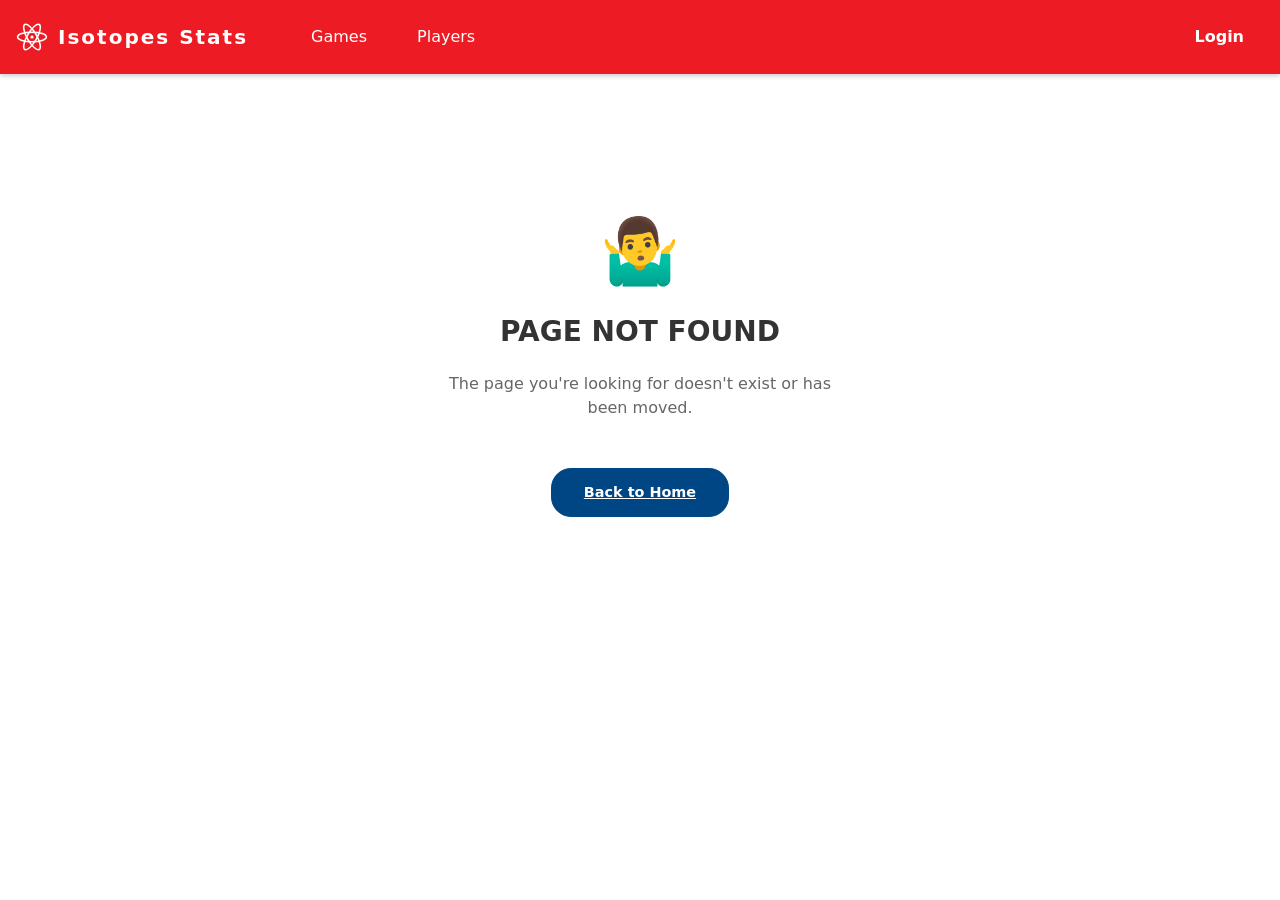
<file: index.html>
<!DOCTYPE html>
<html lang="en">
<head>
    <meta charset="utf-8" />
    <meta name="viewport" content="width=device-width, initial-scale=1.0, maximum-scale=1.0, user-scalable=no" />
    <meta name="app-version" content="2026.09.21.1" />
    <meta name="color-scheme" content="light only" />
    <meta name="mobile-web-app-capable" content="yes" />
    <meta name="apple-mobile-web-app-capable" content="yes" />
    <title>Isotopes Stats</title>
    <base href="/" />
    <link href="manifest.json" rel="manifest" />
    <link rel="apple-touch-icon" href="logo.svg" />
    
    <!-- Start Single Page Apps for GitHub Pages -->
    <script type="text/javascript">
        // Single Page Apps for GitHub Pages
        // https://github.com/rafrex/spa-github-pages
        (function (l) {
            if (l.search && l.search[1] === '/') {
                const decoded = l.search.slice(1).split('&').map(function (s) {
                    return s.replace(/~and~/g, '&')
                }).join('?');
                window.history.replaceState(null, null,
                    l.pathname.slice(0, -1) + decoded + l.hash
                );
            }
        }(window.location))
    </script>
    <!-- End Single Page Apps for GitHub Pages -->

    <link rel="stylesheet" href="css/bootstrap/bootstrap.min.css" />
    <link href="css/site.css?v=5" rel="stylesheet" />
    <link href="Website.styles.css" rel="stylesheet" />
    <link rel="icon" type="image/svg+xml" href="[data-uri]" />
</head>
<body>
    <div id="app">
        <div style="display: flex; justify-content: center; align-items: center; height: 100vh; flex-direction: column;">
            <div class="spinner-border text-danger" role="status">
            </div>
        </div>
    </div>

    <div id="blazor-error-ui">
        <div style="background: white; padding: 20px; border-radius: 8px; text-align: center; max-width: 400px; border: 1px solid #dc3545; box-shadow: 0 4px 12px rgba(0,0,0,0.15);">
            <h4 style="color: #dc3545; margin-top: 0; font-family: sans-serif;">Oops! Something went wrong.</h4>
            <p style="color: #333; font-family: sans-serif; font-size: 14px;">We've encountered an unexpected issue. The error has been automatically logged for our team to review.</p>
            <button onclick="window.location.reload(true)" style="background: #dc3545; color: white; border: none; padding: 10px 20px; border-radius: 4px; font-weight: bold; cursor: pointer; margin-top: 10px;">Reload Page</button>
        </div>
    </div>

    <style>
        #blazor-error-ui {
            display: none;
            position: fixed;
            top: 0; left: 0; right: 0; bottom: 0;
            background: rgba(0,0,0,0.5);
            z-index: 1050;
            justify-content: center;
            align-items: center;
        }
    </style>

    <script type="text/javascript">
        async function getSupabaseConfig() {
            if (window.supabaseConfig) return window.supabaseConfig;
            try {
                const response = await fetch('appsettings.json');
                const data = await response.json();
                window.supabaseConfig = data.Supabase;
                return window.supabaseConfig;
            } catch (err) {
                console.error("Could not load appsettings", err);
                return null;
            }
        }

        async function logErrorToSupabase(message, stack_trace) {
            const config = await getSupabaseConfig();
            if (!config) return;
            
            let token = config.Key;
            try {
                const sessionStr = localStorage.getItem('supabase_session');
                if (sessionStr) {
                    const session = JSON.parse(sessionStr);
                    const parsedToken = session.access_token || session.AccessToken;
                    if (parsedToken) {
                        token = parsedToken;
                    }
                }
            } catch (e) {
                console.warn("Could not read auth token");
            }

            let appVersion = "unknown";
            try {
                appVersion = document.querySelector('meta[name="app-version"]')?.content || "unknown";
            } catch(e) {}

            try {
                await fetch(`${config.Url}/rest/v1/error_logs`, {
                    method: 'POST',
                    headers: {
                        'Content-Type': 'application/json',
                        'apikey': config.Key,
                        'Authorization': `Bearer ${token}`,
                        'Prefer': 'return=minimal'
                    },
                    body: JSON.stringify({
                        message: `[v${appVersion}] ` + (message || "Unknown error"),
                        stack_trace: stack_trace || "No stack trace available",
                        user_agent: navigator.userAgent
                    })
                });
            } catch(e) {
                console.error("Failed to log error to Supabase", e);
            }
        }

        function displayGlobalError(prefix, content) {
            // Avoid duplicates
            if (window.hasDisplayedError) return;
            window.hasDisplayedError = true;

            const now = Date.now();
            const lastErrorTime = parseInt(sessionStorage.getItem('last_error_time') || '0', 10);

            // If the last error that caused a reload happened less than 15 seconds ago,
            // we are likely in a startup crash loop. Don't auto-reload again.
            if (now - lastErrorTime > 15000) {
                console.warn("Attempting automatic reload to recover from error: ", prefix);
                sessionStorage.setItem('last_error_time', now.toString());
                window.location.reload(true);
                return;
            }

            // Show friendly UI
            document.getElementById('blazor-error-ui').style.display = 'flex';
            
            // Hide the Blazor loading spinner if it's there
            const appDiv = document.getElementById('app');
            if (appDiv) appDiv.style.display = 'none';

            // Send to Supabase
            logErrorToSupabase(prefix, content);
        }

        function displayBrowserTooOldError() {
            if (window.hasDisplayedError) return;
            window.hasDisplayedError = true;

            const errorUi = document.getElementById('blazor-error-ui');
            errorUi.style.display = 'flex';
            
            errorUi.innerHTML = `
                <div style="background: white; padding: 20px; border-radius: 8px; text-align: center; max-width: 400px; border: 1px solid #ff9800; box-shadow: 0 4px 12px rgba(0,0,0,0.15);">
                    <h4 style="color: #ff9800; margin-top: 0; font-family: sans-serif;">Browser Too Old</h4>
                    <p style="color: #333; font-family: sans-serif; font-size: 14px;">Your browser does not support modern WebAssembly features required by this application. Please update your browser to the latest version.</p>
                </div>
            `;

            const appDiv = document.getElementById('app');
            if (appDiv) appDiv.style.display = 'none';
        }

        // Intercept console.error to catch Blazor Critical errors that don't bubble to window.onerror
        (function() {
            const originalError = console.error;
            console.error = function() {
                const args = Array.from(arguments);
                const message = args.join(' ');
                
                const lowerMsg = message.toLowerCase();
                if (lowerMsg.includes('crit:') || lowerMsg.includes('unhandled exception') || lowerMsg.includes('invalidcharactererror')) {
                    displayGlobalError('BLAZOR CRITICAL', message);
                }
                
                originalError.apply(console, arguments);
            };
        })();

        window.onerror = function (message, source, lineno, colno, error) {
            // Ignore generic cross-origin script errors which are usually from extensions or trackers
            if (message === 'Script error.' && (!source || source === ':0:0')) {
                console.warn('Ignored cross-origin script error.');
                return;
            }
            
            // Ignore harmless ResizeObserver errors
            if (message.includes('ResizeObserver loop')) {
                return;
            }
            
            // Ignore errors originating from browser extensions
            if (source && (source.includes('chrome-extension://') || source.includes('moz-extension://'))) {
                return;
            }

            if (message && message.includes("doesn't support WASM exception handling")) {
                displayBrowserTooOldError();
                return;
            }

            displayGlobalError('JS ERROR', message + '\nAt: ' + source + ':' + lineno + ':' + colno + '\nStack: ' + (error ? error.stack : 'N/A'));
        };

        window.addEventListener('unhandledrejection', function (event) {
            const reasonStr = (event.reason || '').toString();
            // Ignore generic network failures often caused by crawlers, ad-blockers, or temporary offline states
            if (reasonStr.includes('Failed to fetch') || 
                reasonStr.includes('Load failed') || 
                reasonStr.includes('NetworkError') ||
                reasonStr.includes('The user aborted a request')) {
                console.warn('Ignored expected network promise rejection:', event.reason);
                return;
            }

            if (reasonStr.includes("doesn't support WASM exception handling")) {
                displayBrowserTooOldError();
                return;
            }

            displayGlobalError('PROMISE REJECTION', event.reason + '\nStack: ' + (event.reason ? event.reason.stack : 'N/A'));
        });
    </script>

    <script src="_framework/blazor.webassembly.js"></script>
    <script>
        if ('serviceWorker' in navigator) {
            navigator.serviceWorker.register('service-worker.js').catch(function(err) {
                console.warn('Service worker registration failed or was blocked by the browser.');
            });
        }
    </script>
    <script src="js/Sortable.min.js"></script>
    <script src="js/panzoom.min.js"></script>
    <script src="js/site.js?v=22"></script>
    <script>
        // Scorecard zoom logic moved to scorecard-zoom.js
        
        window.lastMouseEnterType = 'none';
        
        // Comprehensive global event management to avoid needing attributes in Razor files
        const dragTargets = '.reorderable-row, .defense-container, .player-overlay, .bench-container, .bench-player-name, .pos-abbr, .pos-num, .player-select-cell';
        
        document.addEventListener('dragover', function (e) {
            if (e.target.closest(dragTargets)) {
                e.preventDefault();
                if (e.dataTransfer) {
                    e.dataTransfer.dropEffect = 'move';
                }
            }
        }, true);

        document.addEventListener('dragenter', function (e) {
            if (e.target.closest(dragTargets)) {
                e.preventDefault();
            }
        }, true);

        document.addEventListener('drop', function (e) {
            if (e.target.closest(dragTargets)) {
                e.preventDefault();
            }
        }, true);

        window.getLastMouseEnterType = function() {
            return window.lastMouseEnterType;
        };

        window.getAppVersion = function() {
            return document.querySelector('meta[name="app-version"]')?.content || "unknown";
        };
    </script>
</body>
</html>
</file>
<file: css/site.css>
:root {
    --isotopes-red: #ED1C24;
    --isotopes-white: #FFFFFF;
    --isotopes-dark: #333333;
    --isotopes-accent: #004684;
    color-scheme: light only;
    forced-color-adjust: none;
}

* {
    box-sizing: border-box;
}

html {
    height: 100%;
    color-scheme: light only;
    forced-color-adjust: none;
    overflow-y: scroll;
}

body {
    height: 100%;
    color-scheme: light only;
    forced-color-adjust: none;
}
    font-family: 'Segoe UI', Tahoma, Geneva, Verdana, sans-serif;
    background-color: #f8f9fa;
    margin: 0;
    padding: 0;
}

.page {
    display: flex;
    flex-direction: column;
    min-height: 100vh;
    box-sizing: border-box;
}

.isotopes-header {
    background-color: var(--isotopes-red);
    color: var(--isotopes-white);
    padding: 1rem 0;
    text-align: center;
    box-shadow: 0 2px 5px rgba(0,0,0,0.2);
    z-index: 1000;
}

.header-content {
    display: flex;
    align-items: center;
    justify-content: space-between;
    gap: 10px;
    width: 100%;
    padding: 0 1rem;
    box-sizing: border-box;
}

.logo-atom {
    animation: spin 5s linear infinite;
    transform-origin: center;
}

@keyframes spin {
    from { transform: rotate(0deg); }
    to { transform: rotate(360deg); }
}

.isotopes-header h1, .drawer-header h1 {
    margin: 0;
    font-weight: 800;
    letter-spacing: 2px;
    font-size: 1.25rem !important;
    outline: none;
}

/* Desktop Top Nav */
.desktop-nav {
    display: none;
    margin-left: 2rem;
    gap: 0.5rem;
}

.desktop-nav .view-btn,
.header-auth .view-btn {
    background: var(--isotopes-red);
    color: white;
    border: 1px solid transparent;
    font-weight: 500;
    text-decoration: none;
    display: flex;
    align-items: center;
    justify-content: center;
    padding: 0.5rem 1.25rem;
    border-radius: 20px;
    font-size: 1rem;
    transition: all 0.2s cubic-bezier(0.4, 0, 0.2, 1);
}

@media (hover: hover) {
    .desktop-nav .view-btn:hover,
    .header-auth .view-btn:hover {
        transform: translateY(-2px);
        filter: brightness(1.1);
        box-shadow: 0 4px 12px rgba(0,0,0,0.15);
        background: var(--isotopes-red);
        color: white;
    }
}

.desktop-nav .view-btn:active,
.header-auth .view-btn:active {
    transform: translateY(0);
}

.desktop-nav .view-btn.active {
    font-weight: 500;
    background-color: var(--isotopes-red);
    border-color: rgba(255, 255, 255, 0.8);
}

/* Mobile Quick Nav */
.mobile-quick-nav {
    display: flex;
    background: white;
    border-bottom: 1px solid #eee;
    padding: 0;
    justify-content: center;
}

.mobile-quick-nav a {
    flex: 1;
    text-align: center;
    padding: 0.85rem 1rem;
    text-decoration: none;
    color: #666;
    font-weight: 600;
    font-size: 0.95rem;
    transition: all 0.2s ease;
    border-bottom: 3px solid transparent;
    display: flex;
    align-items: center;
    justify-content: center;
    gap: 8px;
}

.mobile-quick-nav a.active {
    color: var(--isotopes-red);
    border-bottom-color: var(--isotopes-red);
    background-color: rgba(237, 28, 36, 0.03);
}

@media (min-width: 769px) {
    .header-content {
        justify-content: space-between;
        max-width: 1400px;
        margin: 0 auto;
        width: 100%;
    }
    .desktop-nav {
        display: flex;
    }
}

.content {
    padding: 1rem;
    max-width: 1400px;
    margin: 0 auto;
    flex: 1;
}

/* Cards */
.stat-card {
    background: var(--isotopes-white);
    border-radius: 12px;
    padding: 1.5rem;
    margin-bottom: 1rem;
    box-shadow: 0 4px 6px rgba(0,0,0,0.05);
    border: 1px solid #eee;
    animation: fadeIn 0.5s ease-out both;
}

.stat-grid {
    display: grid;
    grid-template-columns: repeat(auto-fit, minmax(140px, 1fr));
    gap: 1rem;
}

.stat-item {
    text-align: center;
}

.stat-value {
    display: block;
    font-size: 1.5rem;
    font-weight: bold;
    color: var(--isotopes-red);
}

.stat-label {
    font-size: 0.8rem;
    color: #666;
    text-transform: uppercase;
}

/* Tables */
.table-container {
    overflow-x: auto;
    background: white;
    border-radius: 12px;
    box-shadow: 0 4px 6px rgba(0,0,0,0.05);
}

.narrow-col {
    min-width: 34px !important;
}

.table-sm th, .table-sm td {
    padding: 8px 1px;
    font-size: 0.65rem;
    white-space: nowrap;
}

@media (min-width: 992px) {
    .table-sm th, .table-sm td {
        padding: 8px 2px;
        font-size: 0.7rem;
    }
}

@media (min-width: 1200px) {
    .table-sm th, .table-sm td {
        padding: 10px 3px;
        font-size: 0.75rem;
    }
}

table {
    width: 100%;
    border-collapse: collapse;
}

th {
    background-color: var(--isotopes-accent) !important;
    color: white !important;
    padding: 12px;
    text-align: center;
    font-size: 0.9rem;
    border-bottom: 2px solid rgba(0,0,0,0.1);
}

td {
    padding: 12px;
    border-bottom: 1px solid #eee;
    text-align: center;
    background-color: white;
}

tbody tr:nth-child(even) td {
    background-color: #f8f9fb;
}

tbody tr:hover td {
    background-color: #f1f6fa !important;
}

tr:last-child td {
    border-bottom: none;
}

.player-name, .sticky-col {
    text-align: left !important;
    font-weight: bold;
}

.game-header-row {
    background-color: var(--isotopes-accent) !important;
    color: white;
    cursor: pointer;
    user-select: none;
}

.game-header-row th {
    background-color: transparent !important;
    color: white !important;
    font-weight: bold;
    border-bottom: none;
}

.game-summary-row {
    background-color: #e9ecef !important;
    font-weight: 800;
    border-top: 2px solid #ccc;
    color: #212529;
}

.game-summary-row td {
    font-weight: 800 !important;
    border-top: 2px solid #ccc !important;
}

.game-summary-row td.sticky-col {
    background-color: #e9ecef !important;
}

/* Box Score Cards */
.game-card {
    background: white;
    border-radius: 16px;
    margin-bottom: 1.5rem;
    box-shadow: 0 4px 15px rgba(0,0,0,0.08);
    border: 1px solid #e0e0e0;
    overflow: hidden;
    animation: fadeIn 0.5s ease-out both;
    transition: box-shadow 0.3s ease;
}

.game-card:hover {
    box-shadow: 0 12px 30px rgba(0,0,0,0.12);
}

.game-card-header {
    padding: 0.75rem 1rem !important;
    cursor: pointer;
    background: #fff;
    display: block;
    transition: background 0.2s;
}

.game-card-header:hover {
    background: #f8f9fa;
}

.game-info-left {
    display: flex;
    flex-direction: column;
}

.game-number-badge {
    background: var(--isotopes-accent);
    color: white;
    padding: 2px 8px;
    border-radius: 4px;
    font-size: 0.75rem;
    font-weight: bold;
    width: fit-content;
    margin-bottom: 4px;
}

.game-result-badge {
    padding: 2px 8px;
    border-radius: 4px;
    font-size: 0.75rem;
    font-weight: bold;
    text-transform: uppercase;
    width: fit-content;
    margin-bottom: 4px;
}

.game-result-badge.win {
    background: #28a745;
    color: white;
}

.game-result-badge.loss {
    background: #dc3545;
    color: white;
}

.game-result-badge.tie {
    background: #6c757d;
    color: white;
}

.game-date {
    font-size: 0.85rem;
    color: #666;
}

.game-matchup {
    display: flex;
    flex-direction: column;
}

.opponent-name {
    font-size: 1.25rem;
    font-weight: 800;
    color: var(--isotopes-dark);
}

.diamond-name {
    font-size: 0.85rem;
    color: #888;
}

.game-score-summary {
    display: flex;
    gap: 1.5rem;
    align-items: center;
}

.score-item {
    display: flex;
    flex-direction: column;
    align-items: center;
}

.score-value {
    font-size: 1.5rem;
    font-weight: 900;
}

.score-label {
    font-size: 0.7rem;
    color: #999;
    text-transform: uppercase;
}

.game-card-footer {
    background: #fcfcfc;
    padding: 0.75rem 1.25rem;
    border-top: 1px solid #f0f0f0;
    display: flex;
    gap: 2rem;
    font-size: 0.85rem;
}

.footer-stat {
    display: flex;
    gap: 6px;
    color: #555;
}

.footer-stat-label {
    font-weight: bold;
    color: #888;
}

.game-card-detail {
    max-height: 0;
    overflow: hidden;
    transition: max-height 0.5s cubic-bezier(0.4, 0, 0.2, 1), opacity 0.4s ease;
    opacity: 0;
    background: #fcfcfc;
}

.game-card-detail.expanded {
    max-height: 8000px;
    opacity: 1;
    border-top: 1px solid #eee;
}

.box-score-table-wrapper {
    overflow-x: auto;
    padding: 0;
    width: 100%;
}

.box-score-table {
    width: 100%;
    border-collapse: separate;
    border-spacing: 0;
    background: white;
    border: none;
    table-layout: auto;
}

.box-score-table th, .box-score-table td {
    border-bottom: 1px solid #f0f0f0;
}

.box-score-table th {
    background-color: #004684 !important;
    color: #ffffff !important;
    position: sticky;
    top: 0;
    z-index: 10;
    border-bottom: 2px solid rgba(0,0,0,0.2);
}

.box-score-table .sticky-col {
    position: sticky;
    left: 0;
    z-index: 20;
    box-shadow: 2px 0 5px rgba(0,0,0,0.1);
    text-align: left !important;
}

.box-score-table th.sticky-col {
    background-color: #004684 !important;
    color: #ffffff !important;
    z-index: 30;
}

.box-score-table td.sticky-col {
    background-color: white !important;
    color: #333 !important;
}

.box-score-table tr:nth-child(even) td.sticky-col {
    background-color: #f8f9fb !important;
}

.box-score-table tr:hover td {
    background-color: #f1f6fa !important;
}

.box-score-table tr:hover td.sticky-col {
    background-color: #f1f6fa !important;
}

/* Scoreboard Header */
.mobile-scoreboard {
    display: flex;
    flex-direction: column;
    gap: 0.75rem;
}

.scoreboard-meta {
    display: grid;
    grid-template-columns: 1fr auto 1fr;
    align-items: center;
    font-size: 0.65rem;
    text-transform: uppercase;
    letter-spacing: 1px;
    color: #999;
    font-weight: 700;
}

.scoreboard-meta > *:nth-child(1) { text-align: left; min-width: 0; }
.scoreboard-meta > *:nth-child(2) { text-align: center; }
.scoreboard-meta > *:nth-child(3) { justify-self: end; min-width: 0; }

.date-container {
    display: grid;
    grid-template-columns: 1fr auto 1fr;
    gap: 4px;
    align-items: center;
    min-width: 130px;
}

.date-container .at-sign {
    color: #ccc;
    font-weight: 400;
    padding: 0 2px;
}

.date-container .date-part { text-align: right; }
.date-container .time-part { text-align: left; }

.scoreboard-matchup {
    display: grid;
    grid-template-columns: 1fr auto 1fr;
    align-items: center;
    gap: 0.75rem;
    margin: 0.15rem 0;
}

.scoreboard-team {
    font-size: 1.2rem;
    font-weight: 800;
    color: var(--isotopes-dark);
    line-height: 1.4;
    display: flex;
    align-items: center;
    letter-spacing: -0.5px;
    min-width: 0;
}

/* Short Name Swap Logic */
.smart-name-container {
    position: relative;
    width: 100%;
}

.smart-name-container .short-name { display: none; }

.smart-name-container .full-name {
    white-space: nowrap;
    overflow: hidden;
    text-overflow: ellipsis;
}

.smart-name-container.use-short-name .full-name { 
    visibility: hidden; 
    position: absolute;
    pointer-events: none;
}

.smart-name-container.use-short-name .short-name { display: inline; }

.scoreboard-team.visitor { justify-content: flex-end; text-align: right; }
.scoreboard-team.home { justify-content: flex-start; text-align: left; }

.scoreboard-scores {
    display: flex;
    align-items: center;
    justify-content: center;
    gap: 0.4rem;
    background: #f1f3f5;
    padding: 2px 12px;
    border-radius: 12px;
    min-width: 70px;
}

.scoreboard-score {
    font-size: 1.4rem;
    font-weight: 900;
    color: #333;
    width: 1.5rem;
    text-align: center;
    line-height: 1.4;
}

.scoreboard-divider {
    color: #adb5bd;
    font-weight: 700;
    line-height: 1.4;
}

.scoreboard-location {
    font-size: 0.75rem;
    color: #888;
    display: flex;
    align-items: center;
    gap: 4px;
    line-height: 1.2;
}

/* Desktop Overrides for Scoreboard */
@media (min-width: 769px) {
    .mobile-scoreboard { gap: 0.5rem; }
    .scoreboard-meta { font-size: 1rem; }
    .scoreboard-matchup { gap: 1.5rem; }
    .scoreboard-team { font-size: 1.35rem; }
    .scoreboard-scores { padding: 4px 18px; gap: 0.75rem; min-width: 110px; }
    .scoreboard-score { font-size: 1.7rem; width: 1.8rem; }
    .scoreboard-divider { font-size: 1.2rem; }
    .scoreboard-location { font-size: 1.1rem; }
    .date-container { min-width: 250px; }
}

/* Player Activity Feed */
.mobile-player-row {
    padding: 1.5rem 1rem;
    border-bottom: 1px solid #f0f0f0;
}

.mobile-player-row:nth-child(even) { background-color: #fafafa; }

.player-row-header {
    display: flex;
    justify-content: space-between;
    align-items: baseline;
    margin-bottom: 0.35rem;
}

.player-row-name {
    font-weight: 800;
    color: var(--isotopes-accent);
    font-size: 1rem;
}

.player-row-avg {
    font-size: 0.775rem;
    color: #888;
    font-weight: 700;
}

.stat-badge-list {
    display: flex;
    flex-wrap: wrap;
    gap: 4px;
}

.stat-badge {
    background: white;
    border: 1px solid #e0e0e0;
    padding: 2px 8px;
    border-radius: 6px;
    font-size: 0.7rem;
    font-weight: 700;
    color: #666;
    display: flex;
    gap: 3px;
}

.stat-badge-val { color: #333; }
.stat-badge-lbl { color: #999; font-weight: 400; font-size: 0.6rem; text-transform: uppercase; }
.stat-badge.active { border-color: var(--isotopes-red); background: #fff5f5; }
.stat-badge.active .stat-badge-val { color: var(--isotopes-red); }
.stat-badge.primary-stat { background: #f8f9fa; border-color: #ddd; }

/* Mobile Card Layout (Management Pages) */
.mobile-player-grid {
    display: grid;
    gap: 1rem;
    grid-template-columns: 1fr;
}

.mobile-player-card {
    background: white;
    border-radius: 12px;
    padding: 1rem;
    box-shadow: 0 2px 8px rgba(0,0,0,0.05);
    border: 1px solid #eee;
    display: flex;
    flex-direction: column;
}

.mobile-card-header {
    display: flex;
    justify-content: space-between;
    align-items: center;
    border-bottom: 1px solid #f0f0f0;
    padding-bottom: 0.5rem;
    margin-bottom: 0.75rem;
}

.mobile-card-name {
    font-weight: 800;
    color: var(--isotopes-accent);
    font-size: 1.1rem;
}

.mobile-card-stats {
    display: grid;
    gap: 0.5rem;
}

.m-stat {
    display: flex;
    flex-direction: column;
}

.m-stat-label {
    font-size: 0.65rem;
    text-transform: uppercase;
    color: #999;
    font-weight: bold;
}

.m-stat-val {
    font-weight: 700;
    color: #333;
}

.rank-badge {
    background: var(--isotopes-accent);
    color: white;
    padding: 2px 8px;
    border-radius: 10px;
    font-size: 0.75rem;
    font-weight: bold;
}

/* Mobile-Specific (max-width: 768px) */
@media (max-width: 768px) {
    .page { padding-bottom: 0; }

    .box-score-table-wrapper { display: none; }
    
    .mobile-list-container {
        background: white;
        border-radius: 12px;
        box-shadow: 0 2px 8px rgba(0,0,0,0.03);
        overflow: hidden;
        margin-bottom: 110px;
        border: 1px solid #eee;
    }

    .mobile-list-header {
        display: flex;
        align-items: center;
        padding: 12px 16px;
        border-bottom: 2px solid rgba(0,0,0,0.1);
        background: var(--isotopes-accent);
        font-size: 0.85rem;
        font-weight: 700;
        color: white !important;
        letter-spacing: 0.5px;
    }

    .mobile-list-header div {
        color: white !important;
    }

    .mobile-list-item {
        display: flex;
        align-items: stretch;
        padding: 18px 16px;
        border-bottom: 1px solid #f0f0f0;
        cursor: pointer;
        background-color: white;
    }

    .mobile-list-item:nth-child(even) {
        background-color: #f8f9fb;
    }

    .mobile-list-rank {
        width: 45px;
        color: #999;
        font-weight: 600;
        font-size: 1.05rem;
        display: flex;
        align-items: center;
        line-height: 1.2;
    }

    .mobile-list-name {
        flex: 1;
        font-weight: 700;
        font-size: 1.15rem;
        color: #333;
        display: flex;
        align-items: center;
        line-height: 1.2;
    }

    .mobile-list-value {
        font-weight: 800;
        font-size: 1.25rem;
        color: var(--isotopes-accent);
        min-width: 100px;
        text-align: center;
        display: flex;
        align-items: center;
        justify-content: center;
        line-height: 1.2;
        position: relative;
    }
    .team-totals-item {
        background-color: #f0f7ff !important;
        color: var(--isotopes-accent) !important;
        border-top: 2px solid var(--isotopes-accent) !important;
        border-bottom: none !important;
    }

    .team-totals-item .mobile-list-name,
    .team-totals-item .mobile-list-value {
        color: var(--isotopes-accent) !important;
        font-weight: 900;
    }

    .mobile-stat-drawer {
        position: fixed;
        bottom: 0;
        left: 0;
        right: 0;
        background: white;
        box-shadow: 0 -4px 20px rgba(0,0,0,0.15);
        border-top-left-radius: 24px;
        border-top-right-radius: 24px;
        z-index: 1500;
        display: flex;
        flex-direction: column;
        max-height: 70vh;
        transition: transform 0.4s cubic-bezier(0.16, 1, 0.3, 1);
        touch-action: pan-y; 
    }

    .mobile-stat-drawer.expanded { transform: translateY(0); }

    .stat-drawer-overlay {
        position: fixed;
        top: 0;
        left: 0;
        right: 0;
        bottom: 0;
        background: rgba(0,0,0,0.6);
        z-index: 1490;
        opacity: 0;
        visibility: hidden;
        transition: all 0.4s cubic-bezier(0.16, 1, 0.3, 1);
    }

    .stat-drawer-overlay.visible {
        opacity: 1;
        visibility: visible;
    }

    .drawer-handle-container {
        padding: 10px;
        display: flex;
        justify-content: center;
        align-items: center;
        cursor: pointer;
        touch-action: none;
    }

    .drawer-handle {
        width: 36px;
        height: 4px;
        background: #e0e0e0;
        border-radius: 2px;
    }

    .stat-carousel {
        display: flex;
        overflow-x: auto;
        padding: 8px 16px 12px;
        gap: 8px;
        scrollbar-width: none;
        min-height: 52px;
        flex-shrink: 0;
        touch-action: pan-x;
        overscroll-behavior: contain;
    }

    .mobile-stat-drawer.expanded .stat-carousel {
        opacity: 0;
        visibility: hidden;
        pointer-events: none;
        transition: opacity 0.15s ease;
    }

    .stat-carousel::-webkit-scrollbar { display: none; }

    .drawer-expanded-content {
        display: flex;
        flex-direction: column;
        flex: 1;
        overflow: hidden;
        margin-top: 0;
    }

    .mobile-stat-drawer.expanded .drawer-expanded-content {
        margin-top: -52px;
        transition: margin-top 0.3s cubic-bezier(0.16, 1, 0.3, 1);
    }

    .drawer-section-title {
        font-size: 1.1rem;
        font-weight: 800;
        color: var(--isotopes-dark);
        padding: 4px 16px 16px;
        text-align: center;
    }

    .stat-grid-full {
        display: flex;
        flex-direction: column;
        gap: 8px;
        padding: 0 16px 40px;
        overflow-y: auto;
        flex: 1;
        touch-action: pan-y;
        overscroll-behavior: contain;
        position: relative;
    }

    .stat-grid-full .stat-btn {
        padding: 12px 16px;
        text-align: left;
        font-size: 1rem;
        border-radius: 12px;
        white-space: normal;
        display: flex;
        align-items: center;
        gap: 12px;
    }

    .stat-abbr-circle {
        background: rgba(0, 0, 0, 0.05);
        color: #666;
        min-width: 44px;
        height: 28px;
        display: flex;
        align-items: center;
        justify-content: center;
        border-radius: 14px;
        font-size: 0.75rem;
        font-weight: 800;
        flex-shrink: 0;
    }

    .stat-btn.active .stat-abbr-circle {
        background: rgba(255, 255, 255, 0.2);
        color: white;
    }

    .stat-btn {
        background: white;
        border: 1px solid #ddd;
        padding: 8px 14px;
        border-radius: 18px;
        font-weight: 700;
        font-size: 0.85rem;
        color: #555;
        white-space: nowrap;
        transition: all 0.2s cubic-bezier(0.4, 0, 0.2, 1);
        box-shadow: 0 1px 3px rgba(0,0,0,0.05);
    }

    .stat-btn.active {
        background: var(--isotopes-accent);
        color: white;
        border-color: var(--isotopes-accent);
        box-shadow: 0 4px 10px rgba(0, 70, 132, 0.2);
    }
}

/* Visibility Helpers */
@media (min-width: 769px) { .mobile-only { display: none !important; } }
@media (max-width: 768px) { .desktop-only { display: none !important; } }

/* Form & UI */
.view-switcher { display: flex; flex-direction: column; gap: 0.75rem; margin-bottom: 1rem; padding: 0.75rem 0; }
.view-btn {
    background: #fff;
    border: 1px solid #ddd;
    padding: 0.5rem 1rem;
    border-radius: 20px;
    white-space: nowrap;
    cursor: pointer;
    font-size: 0.9rem;
    transition: all 0.2s cubic-bezier(0.4, 0, 0.2, 1);
}
@media (hover: hover) {
    .view-btn:hover { transform: translateY(-2px); filter: brightness(1.1); box-shadow: 0 4px 12px rgba(0,0,0,0.15); }
}
.view-btn.active { background-color: var(--isotopes-accent); color: white; border-color: var(--isotopes-accent); font-weight: bold; }

.form-group { margin-bottom: 1rem; }
.form-group label { display: block; margin-bottom: 0.3rem; font-weight: bold; color: var(--isotopes-dark); }
.form-control { width: 100%; padding: 0.8rem; border: 1px solid #ccc; border-radius: 8px; font-size: 1rem; }

.active-sort-col { font-weight: bold; }

.sortable-header {
    position: relative;
    padding: 10px 6px !important;
    cursor: pointer;
    white-space: nowrap;
    text-align: center !important;
    min-width: 32px;
}

/* Ensure stat columns (AVG, OBP, etc) have enough room for the sort icon */
.box-score-table th.sortable-header:not(.player-name):not(.narrow-col) {
    min-width: 65px;
}

.sort-icon {
    position: absolute;
    right: 0px;
    top: 50%;
    transform: translateY(-50%);
    width: 8px;
    text-align: center;
    pointer-events: none;
    font-size: 0.55rem;
    color: white !important;
    font-weight: 900;
}

.group-divider { border-left: 2px solid #ddd !important; }

/* Leaderboard */
.leader-highlights { display: grid; grid-template-columns: repeat(2, 1fr); gap: 0.5rem; margin-bottom: 1.5rem; }
.leader-card {
    background: linear-gradient(135deg, var(--isotopes-accent), #002d5a);
    color: white;
    padding: 0.75rem;
    border-radius: 12px;
    text-align: center;
    box-shadow: 0 4px 15px rgba(0,0,0,0.1);
    position: relative;
    overflow: hidden;
    transition: transform 0.3s cubic-bezier(0.34, 1.56, 0.64, 1), box-shadow 0.3s ease;
}
.leader-card:hover { transform: translateY(-4px); box-shadow: 0 8px 20px rgba(0,0,0,0.12); }
.leader-card::after { content: "🏆"; position: absolute; top: -5px; right: -5px; font-size: 2.5rem; opacity: 0.1; }
.leader-category { font-size: 0.6rem; text-transform: uppercase; letter-spacing: 1px; opacity: 0.8; }
.leader-name { font-size: 1rem; font-weight: 900; margin: 0.25rem 0; white-space: nowrap; overflow: hidden; text-overflow: ellipsis; }
.leader-value { font-size: 1.25rem; font-weight: 300; }

@media (min-width: 768px) {
    .leader-highlights { grid-template-columns: repeat(4, 1fr); gap: 1rem; }
    .leader-card { padding: 1.5rem; border-radius: 16px; }
    .leader-category { font-size: 0.8rem; }
    .leader-name { font-size: 1.5rem; }
    .leader-value { font-size: 2rem; }
}

/* Animations & Helpers */
.view-fade-in { animation: fadeIn 0.4s ease-out both; }
.subtle-fade-in { animation: subtleFadeIn 0.3s ease-out both; }

@keyframes fadeIn { from { opacity: 0; } to { opacity: 1; } }
@keyframes subtleFadeIn { 
    from { opacity: 0; } 
    to { opacity: 1; } 
}
@keyframes slideUp { from { transform: translateY(100%); } to { transform: translateY(0); } }

.sort-modal-overlay {
    position: fixed;
    top: 0; left: 0; right: 0; bottom: 0;
    background: rgba(0,0,0,0.5);
    z-index: 2000;
    display: flex;
    align-items: flex-end;
}

.sort-modal {
    background: white;
    width: 100%;
    border-radius: 24px 24px 0 0;
    padding: 1.5rem;
    max-height: 85vh;
    overflow-y: auto;
    animation: slideUp 0.4s cubic-bezier(0.16, 1, 0.3, 1) both;
}

.sort-grid { display: grid; grid-template-columns: 1fr 1fr; gap: 0.75rem; }
.sort-option { padding: 0.75rem; border: 1px solid #eee; border-radius: 12px; text-align: center; background: #f9f9f9; }
.sort-option.active { background: var(--isotopes-accent); color: white; font-weight: bold; }

/* Management Sub Nav */
.management-sub-nav { background-color: #f1f1f1; border-bottom: 1px solid #ddd; padding: 0.5rem 0; z-index: 999; overflow-x: auto; }
.sub-nav-content { max-width: 1400px; margin: 0 auto; display: flex; gap: 2rem; padding: 0 1rem; width: max-content; }
.sub-nav-content a { color: #555; text-decoration: none; font-weight: 600; font-size: 0.9rem; border-bottom: 2px solid transparent; white-space: nowrap; }
.sub-nav-content a.active { color: var(--isotopes-red); border-bottom-color: var(--isotopes-red); }

/* Numeric Input Refinements */
input[type="number"] { text-align: center !important; -moz-appearance: textfield !important; }
input[type="number"]::-webkit-outer-spin-button,
input[type="number"]::-webkit-inner-spin-button { -webkit-appearance: none !important; margin: 0 !important; }

/* Selectable Button Checkboxes */
.selectable-grid {
    display: grid !important;
    grid-template-columns: repeat(auto-fill, minmax(180px, 1fr)) !important;
    grid-auto-rows: 80px !important;
    gap: 0.75rem !important;
    width: 100% !important;
}

.selectable-item {
    position: relative !important;
    display: flex !important;
    height: 100% !important;
}

.selectable-item input[type="checkbox"] {
    position: absolute !important;
    opacity: 0 !important;
    cursor: pointer !important;
    height: 0 !important;
    width: 0 !important;
    margin: 0 !important;
}

.selectable-label {
    display: flex !important;
    align-items: center !important;
    justify-content: center !important;
    padding: 0.5rem 35px !important;
    background: #fff !important;
    border: 2px solid #eee !important;
    border-radius: 12px !important;
    cursor: pointer !important;
    font-weight: 600 !important;
    text-align: center !important;
    transition: all 0.2s !important;
    user-select: none !important;
    font-size: 0.85rem !important;
    margin: 0 !important;
    height: 100% !important;
    width: 100% !important;
    position: relative !important;
    white-space: normal !important;
    word-break: break-word !important;
    line-height: 1.2 !important;
}

.selectable-label::before {
    position: absolute !important;
    left: 8px !important;
    content: '\2610' !important;
    font-size: 1.2rem !important;
    color: #ccc !important;
    font-weight: normal !important;
    transition: all 0.2s !important;
}

.selectable-item input[type="checkbox"]:checked + .selectable-label {
    background: var(--isotopes-accent) !important;
    border-color: var(--isotopes-accent) !important;
    color: white !important;
    box-shadow: 0 4px 12px rgba(0, 70, 132, 0.3) !important;
}

.selectable-item input[type="checkbox"]:checked + .selectable-label::before {
    content: '\2611' !important;
    color: white !important;
}

.selectable-label:hover {
    border-color: var(--isotopes-accent) !important;
}

/* Hamburger Menu & Mobile Drawer */
.hamburger-btn {
    font-size: 1.5rem;
    cursor: pointer;
    background: none;
    border: none;
    color: white;
    padding: 0.5rem;
    display: flex;
    align-items: center;
    justify-content: center;
}

.mobile-drawer-overlay {
    position: fixed;
    top: 0;
    left: 0;
    right: 0;
    bottom: 0;
    background: rgba(0,0,0,0.5);
    z-index: 2000;
    animation: fadeIn 0.3s ease-out;
}

.mobile-drawer {
    position: fixed;
    top: 0;
    left: 0;
    bottom: 0;
    width: 280px;
    background: white;
    z-index: 2001;
    display: flex;
    flex-direction: column;
    box-shadow: 5px 0 15px rgba(0,0,0,0.1);
    animation: slideInLeft 0.3s ease-out;
}

@keyframes slideInLeft {
    from { transform: translateX(-100%); }
    to { transform: translateX(0); }
}

.drawer-header {
    background: var(--isotopes-red);
    color: white;
    padding: 1rem;
    display: flex;
    justify-content: space-between;
    align-items: center;
}

.drawer-content {
    flex: 1;
    overflow-y: auto;
    padding: 1rem 0;
}

.drawer-item {
    display: flex;
    align-items: center;
    gap: 1rem;
    padding: 1rem 1.5rem;
    text-decoration: none;
    color: var(--isotopes-dark);
    font-weight: 600;
    border-bottom: 1px solid #eee;
    transition: background 0.2s;
}

.drawer-item:active {
    background: #f5f5f5;
}

.drawer-item.active {
    color: var(--isotopes-red);
}

.drawer-footer {
    padding: 1rem;
    border-top: 1px solid #eee;
}

/* Blazor Error UI */
#blazor-error-ui {
    background: lightyellow;
    bottom: 0;
    box-shadow: 0 -1px 2px rgba(0, 0, 0, 0.2);
    display: none;
    left: 0;
    padding: 0.6rem 1.25rem 0.7rem 1.25rem;
    position: fixed;
    width: 100%;
    z-index: 10000;
}

#blazor-error-ui .dismiss {
    cursor: pointer;
    position: absolute;
    right: 0.75rem;
    top: 0.5rem;
}

@media print {
    @page {
        size: portrait;
        margin: 0.25in;
    }

    body {
        background-color: white !important;
    }

    .no-print,
    .isotopes-header,
    .desktop-nav,
    .mobile-quick-nav,
    #blazor-error-ui,
    .page > div:not(.content) {
        display: none !important;
    }

    .scorecard-wrapper {
        margin: 0 !important;
        padding: 0 !important;
        width: 100% !important;
        zoom: 0.52; /* Scale down more aggressively to ensure 15+ batters fit vertically */
    }

    .scorecard-container {
        page-break-inside: avoid !important;
        page-break-after: avoid !important;
        page-break-before: avoid !important;
        box-shadow: none !important;
        /* Do not remove border */
    }
}
. p l a y - b t n   {   t r a n s i t i o n :   b a c k g r o u n d - c o l o r   0 . 2 s ,   c o l o r   0 . 2 s ;   }   . p l a y - b t n : h o v e r : n o t ( . a c t i v e - p l a y )   {   b a c k g r o u n d - c o l o r :   # f 0 f 0 f 0   ! i m p o r t a n t ;   } 

/* Scorecard Styles */
    .scorecard-wrapper {
        width: 100%;
        overflow-x: auto;
        padding-bottom: 2rem;
    }
    @media (min-width: 1024px) {
        .scorecard-wrapper {
            overflow-x: visible;
            width: auto;
        }
    }
    .scorecard-container {
        display: block;
        width: max-content;
        background: #fff;
        color: #000;
        border: 4px solid #000;
        margin: 0 auto;
        text-align: left;
        box-sizing: border-box;
    }

    .header-table td {
        padding: 5px 0;
        line-height: 1.2;
    }
    .scorecard-grid {
        table-layout: fixed;
        border-collapse: collapse;
        border-top: 4px solid #000;
    }
    .scorecard-grid th, .scorecard-grid td {
        border: 2px solid #000;
        background-color: transparent !important;
    }
    .scorecard-grid th {
        text-align: center;
        padding: 5px;
        font-weight: bold;
        border-bottom: 4px solid #000;
        color: #000 !important;
    }
    .pos-col { width: 40px; min-width: 40px; }
    .player-col { min-width: 250px; }
    .hr-col { width: 45px; min-width: 45px; border-right: 4px solid #000 !important; }
    .inning-col { width: 90px; min-width: 90px; }
    
    .player-num {
        text-align: center;
        font-weight: bold;
        font-size: 1.75rem;
        padding: 0;
    }
    .player-name {
        font-weight: bold;
        font-size: 1.75rem;
        text-transform: uppercase;
        padding-left: 5px;
    }
    
    .pa-cell {
        height: 90px;
        padding: 0;
        vertical-align: top;
    }
    .pa-clickable {
        cursor: pointer;
    }
    .pa-cell-content {
        position: relative;
        width: 100%;
        height: 90px;
        padding: 2px;
        overflow: visible;
    }
    
    .pa-top-labels {
        font-size: 10px;
        display: flex;
        justify-content: space-around;
        position: absolute;
        top: 2px;
        width: 100%;
        left: 0;
        font-family: monospace;
    }
    
    .pa-right-labels {
        font-size: 10px;
        position: absolute;
        right: 2px;
        top: 50%;
        transform: translateY(-50%);
        display: flex;
        flex-direction: column;
        gap: 2px;
        font-family: monospace;
    }
    
    .pa-bottom-labels {
        font-size: 10px;
        display: flex;
        justify-content: space-between;
        position: absolute;
        bottom: 2px;
        width: 100%;
        left: 0;
        padding: 0 4px;
        font-family: monospace;
        align-items: center;
    }

    .circleable {
        display: inline-flex;
        align-items: center;
        justify-content: center;
        width: 1.3rem;
        height: 1.3rem;
        border-radius: 50%;
        border: 1px solid transparent;
        font-weight: inherit;
        font-size: inherit;
    }
    
    .circleable.circled {
        border-color: #000;
    }
    
    .circleable-wide {
        display: inline-flex;
        align-items: center;
        justify-content: center;
        padding: 0 2px;
        height: 1.1rem;
        min-width: 1.5rem;
        border-radius: 40%;
        border: 1px solid transparent;
        font-weight: inherit;
        font-size: inherit;
    }
    
    .circleable-wide.circled {
        border-color: #000;
    }
    
    .pa-left-labels {
        font-size: 10px;
        position: absolute;
        left: 2px;
        top: 50%;
        transform: translateY(-50%);
        display: flex;
        flex-direction: column;
        gap: 2px;
        font-family: monospace;
    }
    
    .pa-diamond {
        position: absolute;
        top: 48%;
        left: 50%;
        transform: translate(-50%, -50%);
        width: 42px;
        height: 42px;
        z-index: 1;
    }
    
    .pa-outs {
        position: absolute;
        bottom: 2px;
        right: 2px;
        display: flex;
        gap: 2px;
    }
    
    .out-dot {
        width: 8px;
        height: 8px;
        background-color: #000;
        border-radius: 50%;
        display: inline-block;
    }
    
    .runs-row td {
        height: 50px;
        border-top: 4px solid #000 !important;
    }

    @keyframes highlight-fade {
        0% { background-color: rgba(255, 215, 0, 0.4); box-shadow: inset 0 0 10px rgba(255, 215, 0, 0.8); }
        100% { background-color: transparent; box-shadow: none; }
    }
    
    .pa-updated {
        animation: highlight-fade 2.5s ease-out;
    }


/* Global desktop scroll fix */
body.desktop-device #app,
body.desktop-device .page,
body.desktop-device main,
body.desktop-device article {
    display: block !important;
    min-width: 100% !important;
    min-width: max-content !important;
    min-width: -moz-max-content !important;
    min-width: -webkit-max-content !important;
}

body.desktop-device .scorecard-wrapper,
body.desktop-device .zoom-viewport {
    width: max-content !important;
}

body.desktop-device .scorecard-wrapper {
    overflow-x: visible !important;
}

body.desktop-device .isotopes-header,
body.desktop-device .management-sub-nav {
    min-width: 100%;
}
</file>
<file: Website.styles.css>
/* /Pages/Lineup.razor.rz.scp.css */
.lineup-card-container[b-haooa4l116] {
    background: white;
    border: 2px solid black; /* Restored standard border */
    padding: 0;
    position: relative;
    overflow: visible; /* Crucial for dropdowns */
    width: 100%;
    display: flex;
    flex-direction: column;
}

body.is-dragging-field[b-haooa4l116],
body.is-dragging-field *[b-haooa4l116],
.lineup-table.is-dragging[b-haooa4l116],
.lineup-table.is-dragging *[b-haooa4l116] {
    user-select: none !important;
    -webkit-user-select: none !important;
}

/* Pseudo-element border removed to allow dropdowns to overlap */

@media (min-width: 1200px) {
    .lineup-card-container[b-haooa4l116] {
        /* No hard height constraint, allows natural content height (e.g. 815px) */
        min-height: 792px;
        height: auto;
    }
}

.lineup-card-header[b-haooa4l116] {
    background: white;
    color: black;
    padding: 0.5rem 1.5rem;
    text-align: center;
    border-bottom: 2px solid black;
    flex-shrink: 0;
    box-sizing: border-box;
}

.inning-selector-row[b-haooa4l116] {
    display: flex;
    align-items: center;
    gap: 0.75rem;
}

.field-header[b-haooa4l116] {
    width: 100%;
    display: flex;
    align-items: center;
    justify-content: center;
    background-color: white;
    border-bottom: 2px solid black;
    height: 46px;
    padding: 0 1rem;
    flex-shrink: 0;
    box-sizing: border-box;
}

@media (min-width: 1200px) {
    .field-header[b-haooa4l116] {
        justify-content: flex-start;
    }
}

.inning-label[b-haooa4l116] {
    font-weight: 900;
    font-size: 0.75rem;
    letter-spacing: 1px;
    color: black;
}

.inning-buttons[b-haooa4l116] {
    display: flex;
    gap: 4px;
}

.inning-actions[b-haooa4l116] {
    display: flex;
    gap: 8px;
}

.action-btn[b-haooa4l116] {
    background: white;
    border: 2px solid black;
    color: black;
    font-weight: 900;
    font-size: 0.65rem;
    padding: 2px 8px;
    cursor: pointer;
    text-transform: uppercase;
    letter-spacing: 1px;
    height: 28px;
    display: flex;
    align-items: center;
    justify-content: center;
    white-space: nowrap;
    transition: all 0.1s;
}

@media (hover: hover) {
    .action-btn:hover[b-haooa4l116] {
        background: #eee;
    }
}

.action-btn:active[b-haooa4l116] {
    background: #ddd;
}

.inning-btn[b-haooa4l116] {
    width: 28px;
    height: 28px;
    display: flex;
    align-items: center;
    justify-content: center;
    border: 2px solid black;
    background: white;
    color: black;
    font-weight: 900;
    font-size: 0.85rem;
    cursor: pointer;
    transition: all 0.1s;
    padding: 0;
}

@media (hover: hover) {
    .inning-btn:hover[b-haooa4l116] {
        background: #eee;
    }
}

.inning-btn.active[b-haooa4l116] {
    background: black;
    color: white;
}

.team-name[b-haooa4l116] {
    font-size: 1.5rem;
    font-weight: 900;
    letter-spacing: 6px;
    margin-bottom: 0.1rem;
    text-transform: uppercase;
}

.card-title[b-haooa4l116] {
    font-size: 0.8rem;
    letter-spacing: 2px;
    font-weight: 900;
    background: transparent;
    color: black;
    font-family: 'Segoe UI', Roboto, Helvetica, Arial, sans-serif !important;
    text-transform: uppercase;
}

.lineup-content-wrapper[b-haooa4l116] {
    display: grid;
    grid-template-columns: 1fr;
    background: white;
    width: 100%;
    flex: 1 1 auto;
    min-height: 0;
    overflow: visible;
}

@media (min-width: 1200px) {
    .lineup-content-wrapper[b-haooa4l116] {
        grid-template-columns: 450px 1fr;
    }
}

.table-pane[b-haooa4l116] {
    border-right: 2px solid black;
    background: white;
    display: flex;
    flex-direction: column;
    height: auto;
    min-height: 100%;
    overflow: visible;
    box-sizing: border-box;
}

.table-pane.table-active[b-haooa4l116] {
    position: relative;
    z-index: 10001;
}

@media (max-width: 1199.98px) {
    .table-pane[b-haooa4l116] {
        border-right: none;
    }
}

.lineup-table-wrapper[b-haooa4l116] {
    flex: 1 1 auto;
    width: 100%;
    display: flex;
    flex-direction: column;
    overflow: visible;
}

.lineup-table[b-haooa4l116] {
    width: 100%;
    border-collapse: collapse;
    table-layout: fixed;
    height: 100%;
    flex-grow: 1;
    min-height: 660px;
}

.lineup-table th[b-haooa4l116] {
    background-color: white !important;
    border-bottom: 2px solid black;
    padding: 0 0.5rem;
    height: 45px; /* Adjusted to 45px to achieve 46px total height, matching .field-header */
    vertical-align: middle;
    font-size: 0.8rem;
    text-transform: uppercase;
    letter-spacing: 1px;
    color: black !important;
    font-weight: 900;
    flex-shrink: 0;
    box-sizing: border-box;
}

.lineup-table td[b-haooa4l116] {
    border-bottom: 1px solid black;
    padding: 0;
    vertical-align: middle;
    height: 42px;
    min-height: 32px;
}

/* --- STABLE DRAG BORDERS --- */

.lineup-table.is-dragging[b-haooa4l116] {
    border-collapse: separate !important;
    border-spacing: 0 !important;
}

/* Ensure borders are consistent in separate mode */
.lineup-table.is-dragging td[b-haooa4l116] {
    border-bottom: 1px solid black !important;
}

.lineup-table.is-dragging th[b-haooa4l116] {
    height: 46px !important;
}

/* Fix double border: last row should NOT have a bottom border in separate mode */
.lineup-table.is-dragging tr:last-child td[b-haooa4l116] {
    border-bottom: none !important;
}

.lineup-table.is-dragging .pos-num[b-haooa4l116] {
    border-right: 1px solid black !important;
}

.lineup-table.is-dragging .pos-abbr[b-haooa4l116] {
    border-left: 1px solid black !important;
}

/* --- TABLE ROW DRAG INDICATORS --- */

/* 1. OCCUPIED ROW: 8px blue line indicator (Insert) */
/* Apply when dragging via Sortable (hover) OR when dragging via custom JS (.drag-over) */
tbody.is-dragging-row:not(.is-dragging-pos) tr.reorderable-row:not(.empty-row):not(.dragging-hidden):hover td[b-haooa4l116],
tr.reorderable-row:not(.empty-row):not(.dragging-hidden).drag-over td[b-haooa4l116] {
    box-shadow: inset 0 8px 0 #2196f3 !important;
}

tr.reorderable-row:not(.empty-row):not(.dragging-hidden).drag-over[b-haooa4l116] {
    z-index: 10;
}

/* 2. EMPTY ROW: Solid blue highlight (Occupy) */
tbody.is-dragging-row:not(.is-dragging-pos) tr.reorderable-row.empty-row:not(.dragging-hidden):hover td[b-haooa4l116],
tr.reorderable-row.empty-row:not(.dragging-hidden).drag-over td[b-haooa4l116] {
    background-color: #2196f3 !important;
    color: white !important;
}

tr.reorderable-row.empty-row:not(.dragging-hidden).drag-over[b-haooa4l116] {
    outline: 2px solid #2196f3 !important;
    outline-offset: -2px;
    z-index: 10;
}

tbody.is-dragging-row:not(.is-dragging-pos) tr.reorderable-row.empty-row:not(.dragging-hidden):hover[b-haooa4l116]  .autocomplete-input,
tbody.is-dragging-row:not(.is-dragging-pos) tr.reorderable-row.empty-row:not(.dragging-hidden):hover .pos-num[b-haooa4l116],
tbody.is-dragging-row:not(.is-dragging-pos) tr.reorderable-row.empty-row:not(.dragging-hidden):hover .pos-abbr[b-haooa4l116],
tr.reorderable-row.empty-row:not(.dragging-hidden).drag-over[b-haooa4l116]  .autocomplete-input,
tr.reorderable-row.empty-row:not(.dragging-hidden).drag-over .pos-num[b-haooa4l116],
tr.reorderable-row.empty-row:not(.dragging-hidden).drag-over .pos-abbr[b-haooa4l116] {
    color: white !important;
}

/* Visible but dimmed placeholder (Source Row) */
.reorderable-row.dragging-hidden td[b-haooa4l116] {
    opacity: 0.50 !important;
    background-color: #fafafa !important;
}

tbody.is-dragging-row[b-haooa4l116]  .suggestions-dropdown,
tbody.is-dragging-row[b-haooa4l116]  .pos-suggestions-dropdown,
.reorderable-row.dragging[b-haooa4l116]  .suggestions-dropdown,
.reorderable-row.dragging[b-haooa4l116]  .pos-suggestions-dropdown,
.sortable-fallback[b-haooa4l116]  .suggestions-dropdown,
.sortable-fallback[b-haooa4l116]  .pos-suggestions-dropdown {
    display: none !important;
}

.sortable-fallback[b-haooa4l116] {
    opacity: 0.9 !important;
    background: white !important;
    box-shadow: 0 0 0 2px #2196f3, 0 10px 25px rgba(0,0,0,0.2) !important;
    z-index: 50000 !important; /* Massive z-index to stay on top */
    border: none !important;
    pointer-events: none !important;
    
    /* Inherit table styles for fallbackOnBody: true */
    font-family: 'Segoe UI', Roboto, Helvetica, Arial, sans-serif !important;
    text-transform: uppercase;
}

.sortable-fallback.fallback-pos-only td:not(.pos-abbr)[b-haooa4l116] {
    opacity: 0 !important;
    border: none !important;
}

.sortable-fallback.fallback-pos-only[b-haooa4l116] {
    box-shadow: none !important;
    background: transparent !important;
}

.sortable-fallback.fallback-pos-only .pos-abbr[b-haooa4l116] {
    background: white !important;
    box-shadow: 0 0 0 2px #2196f3, 0 10px 25px rgba(0,0,0,0.2) !important;
    border: 1px solid black !important;
}

.sortable-fallback td[b-haooa4l116] {
    border-bottom: 1px solid black !important;
    vertical-align: middle;
    padding: 0;
    font-weight: 900;
}

.sortable-fallback .pos-num[b-haooa4l116] {
    text-align: center;
    border-right: 1px solid black;
    font-size: 1.1rem;
}

.sortable-fallback .pos-abbr[b-haooa4l116] {
    text-align: center;
    border-left: 1px solid black;
    font-size: 1.1rem;
}

.sortable-fallback .player-select-cell[b-haooa4l116]  .autocomplete-input,
.sortable-fallback .player-select-cell[b-haooa4l116]  .ghost-text-container {
    text-align: left !important;
    padding-left: 0.5rem !important;
    font-size: 1.1rem !important;
    letter-spacing: 1.5px !important;
}

.reorderable-row.chosen[b-haooa4l116] {
    background-color: #f5f5f5;
}

@media (min-width: 1200px) {
    .lineup-table td[b-haooa4l116] {
        height: 1px;
    }
}

.lineup-table tr:last-child td[b-haooa4l116] {
    border-bottom: none;
}

.pos-num[b-haooa4l116] {
    width: 40px;
    text-align: center;
    font-weight: 900;
    color: black;
    border-right: 1px solid black;
    font-size: 1.1rem;
    user-select: none;
    -webkit-user-select: none;
}

.pos-abbr[b-haooa4l116] {
    text-align: center;
    font-weight: 900;
    color: black;
    border-left: 1px solid black;
    background: white;
    font-size: 1.1rem;
    padding: 0;
    user-select: none;
    -webkit-user-select: none;
}

.pos-abbr.disabled[b-haooa4l116] {
    background-color: #eee !important;
    cursor: not-allowed;
}

.pos-abbr.disabled[b-haooa4l116]  .autocomplete-input {
    color: #999 !important;
}

/* Target strictly the Player Name column components */
.lineup-table .player-select-cell[b-haooa4l116]  .autocomplete-input,
.lineup-table .player-select-cell[b-haooa4l116]  .ghost-text-container {
    text-align: left !important;
    font-weight: 900 !important;
    justify-content: flex-start !important;
    padding-left: 0.5rem !important;
    font-size: 1.1rem !important;
    font-family: 'Segoe UI', Roboto, Helvetica, Arial, sans-serif !important;
    letter-spacing: 1.5px !important;
}

/* Target strictly the POS column components */
.lineup-table .pos-abbr[b-haooa4l116]  .autocomplete-input,
.lineup-table .pos-abbr[b-haooa4l116]  .native-pos-select {
    text-align: center !important;
    font-weight: 900 !important;
    padding: 0 !important;
}

.lineup-actions[b-haooa4l116] {
    background: white;
    border-top: 2px solid black !important;
    flex-shrink: 0;
    min-height: 72px;
    width: 100%;
    display: flex;
    align-items: center;
    justify-content: center;
    box-sizing: border-box;
}

.field-pane[b-haooa4l116] {
    background: white;
    display: flex;
    justify-content: center;
    position: relative;
    z-index: 10;
    height: auto;
    min-height: 100%;
}

@media (max-width: 1199.98px) {
    .field-pane[b-haooa4l116] {
        height: auto;
    }
}

.field-container-sticky[b-haooa4l116] {
    position: sticky;
    top: 0;
    display: flex;
    flex-direction: column;
    align-items: center;
    width: 100%;
    height: auto;
    min-height: 100%;
    box-sizing: border-box;
}

@media (max-width: 1199.98px) {
    .field-container-sticky[b-haooa4l116] {
        position: relative;
        height: auto;
    }
}

.field-container-sticky[b-haooa4l116]  .defense-container {
    flex: 1 1 auto;
    display: flex;
    flex-direction: column;
    justify-content: flex-start;
    box-sizing: border-box;
}

.field-container-sticky[b-haooa4l116]  .field-map {
    flex: 1 1 auto;
    display: flex;
    align-items: center;
    justify-content: center;
}

@media (min-width: 1200px) {
    .field-container-sticky[b-haooa4l116]  .field-map {
        flex: 1 1 520px;
        min-height: 520px;
    }
}

.field-container-sticky[b-haooa4l116]  .defense-bg {
    max-height: 100%;
    max-width: 100%;
    width: auto;
    height: auto;
    object-fit: contain;
}

.view-btn[b-haooa4l116] {
    background: white;
    border: 2px solid black;
    color: black;
    font-weight: 900;
    letter-spacing: 1px;
    transition: all 0.1s;
}

@media (hover: hover) {
    .view-btn:hover[b-haooa4l116] {
        background: black;
        color: white;
    }
}

.view-btn:active[b-haooa4l116] {
    background: black;
    color: white;
}

.view-btn.active[b-haooa4l116] {
    background: black;
    color: white;
}

.share-btn[b-haooa4l116] {
    width: 250px;
    height: 80px;
    display: flex;
    align-items: center;
    justify-content: center;
    font-size: 1.5rem;
    padding: 0;
    border-radius: 0;
}

.reorderable-row[b-haooa4l116] {
    cursor: default;
    outline: 2px solid transparent;
    outline-offset: -2px;
    box-shadow: 0 0 0 rgba(0,0,0,0);
    transition: outline-color 0.2s ease, box-shadow 0.2s ease;
}

/* Disable transitions during drag to prevent flickering grey shadows/outlines when hovering off */
.lineup-table.is-dragging .reorderable-row[b-haooa4l116],
body.is-dragging-field .reorderable-row[b-haooa4l116] {
    transition: none !important;
}

.reorderable-row .pos-num[b-haooa4l116],
.reorderable-row .pos-abbr:not(.disabled)[b-haooa4l116] {
    cursor: move;
}

@media (max-width: 1199.98px) {
    .reorderable-row .player-select-cell[b-haooa4l116] {
        cursor: move;
    }
}

/* Generic .drag-over for z-index - apply to both types */
.drag-over[b-haooa4l116] {
    z-index: 10;
}

/* Specific background, text color, outline, and shadow ONLY for empty rows */
.drag-over.empty-row td[b-haooa4l116] {
    background-color: #2196f3 !important;
}

.drag-over.empty-row td[b-haooa4l116],
.drag-over.empty-row[b-haooa4l116]  .autocomplete-input,
.drag-over.empty-row .pos-num[b-haooa4l116],
.drag-over.empty-row .pos-abbr[b-haooa4l116] {
    color: white !important;
}

tr.reorderable-row.empty-row:not(.dragging-hidden).drag-over[b-haooa4l116] {
    outline: 2px solid #2196f3 !important;
    outline-offset: -2px;
    box-shadow: 0 0 15px rgba(33, 150, 243, 0.3);
}

/* Ensure occupied rows do NOT get a background highlight or outline when .drag-over is applied */
.drag-over:not(.empty-row) td[b-haooa4l116] {
    background-color: transparent !important;
}

.drag-over:not(.empty-row)[b-haooa4l116] {
    outline: none !important;
    box-shadow: none !important;
}

.drag-over-pos[b-haooa4l116] {
    background-color: #bbdefb !important;
    color: #0d47a1 !important;
    outline: 2px solid #2196f3 !important;
    outline-offset: -2px;
    box-shadow: 0 0 15px rgba(33, 150, 243, 0.3);
    z-index: 10;
}

.drag-over-pos[b-haooa4l116]  .autocomplete-input {
    color: #0d47a1 !important;
}

.reorderable-row.dragging[b-haooa4l116] {
    opacity: 0.4;
}

.reorderable-row.just-swapped td[b-haooa4l116] {
    background-color: #c8e6c9 !important;
}

.reorderable-row.just-swapped[b-haooa4l116] {
    outline-color: #4caf50 !important;
    box-shadow: 0 0 15px rgba(76, 175, 80, 0.5);
    z-index: 10;
}

.reorderable-row.just-swapped[b-haooa4l116]  .autocomplete-input,
.reorderable-row.just-swapped .pos-num[b-haooa4l116],
.reorderable-row.just-swapped .pos-abbr[b-haooa4l116] {
    color: #1b5e20 !important;
}

.reorderable-row.just-removed td[b-haooa4l116] {
    background-color: #ffcdd2 !important;
}

.reorderable-row.just-removed[b-haooa4l116] {
    outline-color: #f44336 !important;
    box-shadow: 0 0 15px rgba(244, 67, 54, 0.5);
    z-index: 10;
}

.reorderable-row.just-removed[b-haooa4l116]  .autocomplete-input,
.reorderable-row.just-removed .pos-num[b-haooa4l116],
.reorderable-row.just-removed .pos-abbr[b-haooa4l116] {
    color: #b71c1c !important;
}

.pos-abbr.just-swapped[b-haooa4l116] {
    background-color: #c8e6c9 !important;
    color: #1b5e20 !important;
    outline: 2px solid #4caf50 !important;
    outline-offset: -2px;
    box-shadow: 0 0 15px rgba(76, 175, 80, 0.5);
    z-index: 10;
}

.pos-abbr.just-swapped[b-haooa4l116]  .autocomplete-input {
    color: #1b5e20 !important;
}

.pos-abbr.just-removed[b-haooa4l116] {
    background-color: #ffcdd2 !important;
    color: #b71c1c !important;
    outline: 2px solid #f44336 !important;
    outline-offset: -2px;
    box-shadow: 0 0 15px rgba(244, 67, 54, 0.5);
    z-index: 10;
}

.pos-abbr.just-removed[b-haooa4l116]  .autocomplete-input {
    color: #b71c1c !important;
}

.reorderable-row.selected td[b-haooa4l116] {
    background-color: #bbdefb !important;
}

.reorderable-row.selected[b-haooa4l116] {
    outline-color: #2196f3 !important;
    box-shadow: 0 0 15px rgba(33, 150, 243, 0.3);
    z-index: 10;
}

.reorderable-row.selected[b-haooa4l116]  .autocomplete-input,
.reorderable-row.selected .pos-num[b-haooa4l116],
.reorderable-row.selected .pos-abbr[b-haooa4l116] {
    color: #0d47a1 !important;
}

.pos-abbr.selected[b-haooa4l116] {
    background-color: #bbdefb !important;
    color: #0d47a1 !important;
    outline: 2px solid #2196f3 !important;
    outline-offset: -2px;
    box-shadow: 0 0 15px rgba(33, 150, 243, 0.3);
    z-index: 10;
}

.pos-abbr.selected[b-haooa4l116]  .autocomplete-input {
    color: #0d47a1 !important;
}

.player-select-cell select:hover[b-haooa4l116] {
    background-color: transparent !important;
}

.player-select-cell select:focus[b-haooa4l116] {
    background-color: transparent !important;
    outline: none;
}

.toast-notification-simple[b-haooa4l116] {
    position: fixed;
    bottom: 2rem;
    left: 50%;
    transform: translateX(-50%);
    background-color: black;
    color: white;
    padding: 0.75rem 1.5rem;
    border-radius: 2rem;
    z-index: 10000;
    box-shadow: 0 4px 12px rgba(0,0,0,0.3);
    animation: fadeInOut-b-haooa4l116 3s ease-in-out forwards;
    font-weight: bold;
}

@keyframes fadeInOut-b-haooa4l116 {
    0% { opacity: 0; transform: translate(-50%, 20px); }
    15% { opacity: 1; transform: translate(-50%, 0); }
    85% { opacity: 1; transform: translate(-50%, 0); }
    100% { opacity: 0; transform: translate(-50%, -20px); }
}

.batting-order-col[b-haooa4l116] {
    width: 325px;
}
@media (max-width: 1199.98px) {
    .batting-order-col[b-haooa4l116] {
        width: 140px;
    }
}

@media print {
    button[b-haooa4l116], .view-btn[b-haooa4l116], .lineup-actions[b-haooa4l116], .share-btn[b-haooa4l116] {
        display: none !important;
    }
}
/* /Shared/MainLayout.razor.rz.scp.css */
.page[b-sy2l7isrkd] {
    position: relative;
    display: flex;
    flex-direction: column;
}

main[b-sy2l7isrkd] {
    flex: 1;
}

article[b-sy2l7isrkd] {
    padding: 1rem;
}

@media (min-width: 641px) {
    article[b-sy2l7isrkd] {
        padding-left: 2rem !important;
        padding-right: 2rem !important;
    }
}
</file>
<file: IsotopesStats/wwwroot/css/site.css>
:root {
    --isotopes-red: #ED1C24;
    --isotopes-white: #FFFFFF;
    --isotopes-dark: #333333;
    --isotopes-accent: #004684;
}

* {
    box-sizing: border-box;
}

html, body {
    height: 100%;
}

body {
    font-family: 'Segoe UI', Tahoma, Geneva, Verdana, sans-serif;
    background-color: #f8f9fa;
    margin: 0;
    padding: 0;
}

.page {
    display: flex;
    flex-direction: column;
    min-height: 100vh;
    box-sizing: border-box;
}

.isotopes-header {
    background-color: var(--isotopes-red);
    color: var(--isotopes-white);
    padding: 1rem 0;
    text-align: center;
    box-shadow: 0 2px 5px rgba(0,0,0,0.2);
    z-index: 1000;
}

.header-content {
    display: flex;
    align-items: center;
    justify-content: space-between;
    gap: 10px;
    width: 100%;
    padding: 0 1rem;
    box-sizing: border-box;
}

.logo-atom {
    animation: spin 5s linear infinite;
    transform-origin: center;
}

@keyframes spin {
    from { transform: rotate(0deg); }
    to { transform: rotate(360deg); }
}

.isotopes-header h1 {
    margin: 0;
    font-weight: 800;
    letter-spacing: 2px;
    font-size: 1.5rem;
    outline: none;
}

/* Desktop Top Nav */
.desktop-nav {
    display: none;
    margin-left: 2rem;
    gap: 0.5rem;
}

.desktop-nav .view-btn,
.header-auth .view-btn {
    background: var(--isotopes-red);
    color: white;
    border: 1px solid transparent;
    font-weight: 500;
    text-decoration: none;
    display: flex;
    align-items: center;
    justify-content: center;
    padding: 0.5rem 1.25rem;
    border-radius: 20px;
    font-size: 1rem;
    transition: all 0.2s cubic-bezier(0.4, 0, 0.2, 1);
}

.desktop-nav .view-btn:hover,
.header-auth .view-btn:hover {
    transform: translateY(-2px);
    filter: brightness(1.1);
    box-shadow: 0 4px 12px rgba(0,0,0,0.15);
    background: var(--isotopes-red);
    color: white;
}

.desktop-nav .view-btn:active,
.header-auth .view-btn:active {
    transform: translateY(0);
}

.desktop-nav .view-btn.active {
    font-weight: 500;
    background-color: var(--isotopes-red);
    border-color: rgba(255, 255, 255, 0.8);
}

@media (min-width: 769px) {
    .isotopes-header {
        position: sticky;
        top: 0;
    }
    .header-content {
        justify-content: space-between;
        max-width: 1200px;
        margin: 0 auto;
        width: 100%;
    }
    .desktop-nav {
        display: flex;
    }
    .mobile-nav {
        display: none !important;
    }
}

.content {
    padding: 1rem;
    max-width: 1200px;
    margin: 0 auto;
    flex: 1;
}

/* Mobile Nav */
.mobile-nav {
    position: fixed;
    bottom: 0;
    left: 0;
    right: 0;
    background-color: var(--isotopes-white);
    display: flex;
    justify-content: space-around;
    padding: 0.5rem 0;
    box-shadow: 0 -2px 10px rgba(0,0,0,0.1);
    z-index: 1000;
}

.mobile-nav a {
    text-decoration: none;
    color: var(--isotopes-dark);
    display: flex;
    flex-direction: column;
    align-items: center;
    font-size: 0.8rem;
    transition: color 0.3s;
}

.mobile-nav a.active {
    color: var(--isotopes-red);
}

.nav-icon {
    font-size: 1.5rem;
    margin-bottom: 2px;
}

/* Cards */
.stat-card {
    background: var(--isotopes-white);
    border-radius: 12px;
    padding: 1.5rem;
    margin-bottom: 1rem;
    box-shadow: 0 4px 6px rgba(0,0,0,0.05);
    border: 1px solid #eee;
    animation: fadeIn 0.5s ease-out both;
}

.stat-grid {
    display: grid;
    grid-template-columns: repeat(auto-fit, minmax(140px, 1fr));
    gap: 1rem;
}

.stat-item {
    text-align: center;
}

.stat-value {
    display: block;
    font-size: 1.5rem;
    font-weight: bold;
    color: var(--isotopes-red);
}

.stat-label {
    font-size: 0.8rem;
    color: #666;
    text-transform: uppercase;
}

/* Tables */
.table-container {
    overflow-x: auto;
    background: white;
    border-radius: 12px;
    box-shadow: 0 4px 6px rgba(0,0,0,0.05);
    border: 1px solid #eee;
}

.table-sm th, .table-sm td {
    padding: 8px 2px;
    font-size: 0.7rem;
    white-space: nowrap;
}

@media (min-width: 992px) {
    .table-sm th, .table-sm td {
        padding: 8px 3px;
        font-size: 0.75rem;
    }
}

@media (min-width: 1200px) {
    .table-sm th, .table-sm td {
        padding: 10px 4px;
        font-size: 0.8rem;
    }
}

table {
    width: 100%;
    border-collapse: collapse;
}

th {
    background-color: #f8f9fa;
    padding: 12px;
    text-align: center;
    font-size: 0.9rem;
    color: #666;
    border-bottom: 2px solid #eee;
}

td {
    padding: 12px;
    border-bottom: 1px solid #eee;
    text-align: center;
}

tbody tr:nth-child(even) {
    background-color: #f9f9f9;
}

tbody tr:hover {
    background-color: #f1f1f1;
}

tr:last-child td {
    border-bottom: none;
}

.player-name, .sticky-col {
    text-align: left !important;
    font-weight: bold;
}

.game-header-row {
    background-color: var(--isotopes-accent) !important;
    color: white;
    cursor: pointer;
    user-select: none;
}

.game-header-row th {
    background-color: transparent !important;
    color: white !important;
    font-weight: bold;
    border-bottom: none;
}

.game-summary-row {
    background-color: #e9ecef !important;
    font-weight: 800;
    border-top: 2px solid #ccc;
    color: #212529;
}

.game-summary-row td {
    font-weight: 800 !important;
    border-top: 2px solid #ccc !important;
}

.game-summary-row td.sticky-col {
    background-color: #e9ecef !important;
}

/* Box Score Cards */
.game-card {
    background: white;
    border-radius: 16px;
    margin-bottom: 1.5rem;
    box-shadow: 0 4px 15px rgba(0,0,0,0.08);
    border: 1px solid #e0e0e0;
    overflow: hidden;
    animation: fadeIn 0.5s ease-out both;
    transition: transform 0.3s cubic-bezier(0.34, 1.56, 0.64, 1), box-shadow 0.3s ease;
}

.game-card:hover {
    transform: translateY(-6px);
    box-shadow: 0 12px 30px rgba(0,0,0,0.12);
}

.game-card-header {
    padding: 0.75rem 1rem !important;
    cursor: pointer;
    background: #fff;
    display: block;
    transition: background 0.2s;
}

.game-card-header:hover {
    background: #f8f9fa;
}

.game-info-left {
    display: flex;
    flex-direction: column;
}

.game-number-badge {
    background: var(--isotopes-accent);
    color: white;
    padding: 2px 8px;
    border-radius: 4px;
    font-size: 0.75rem;
    font-weight: bold;
    width: fit-content;
    margin-bottom: 4px;
}

.game-result-badge {
    padding: 2px 8px;
    border-radius: 4px;
    font-size: 0.75rem;
    font-weight: bold;
    text-transform: uppercase;
    width: fit-content;
    margin-bottom: 4px;
}

.game-result-badge.win {
    background: #28a745;
    color: white;
}

.game-result-badge.loss {
    background: #dc3545;
    color: white;
}

.game-result-badge.tie {
    background: #6c757d;
    color: white;
}

.game-date {
    font-size: 0.85rem;
    color: #666;
}

.game-matchup {
    display: flex;
    flex-direction: column;
}

.opponent-name {
    font-size: 1.25rem;
    font-weight: 800;
    color: var(--isotopes-dark);
}

.diamond-name {
    font-size: 0.85rem;
    color: #888;
}

.game-score-summary {
    display: flex;
    gap: 1.5rem;
    align-items: center;
}

.score-item {
    display: flex;
    flex-direction: column;
    align-items: center;
}

.score-value {
    font-size: 1.5rem;
    font-weight: 900;
}

.score-label {
    font-size: 0.7rem;
    color: #999;
    text-transform: uppercase;
}

.game-card-footer {
    background: #fcfcfc;
    padding: 0.75rem 1.25rem;
    border-top: 1px solid #f0f0f0;
    display: flex;
    gap: 2rem;
    font-size: 0.85rem;
}

.footer-stat {
    display: flex;
    gap: 6px;
    color: #555;
}

.footer-stat-label {
    font-weight: bold;
    color: #888;
}

.game-card-detail {
    max-height: 0;
    overflow: hidden;
    transition: max-height 0.5s cubic-bezier(0.4, 0, 0.2, 1), opacity 0.4s ease;
    opacity: 0;
    background: #fcfcfc;
}

.game-card-detail.expanded {
    max-height: 8000px;
    opacity: 1;
    border-top: 1px solid #eee;
}

.box-score-table-wrapper {
    overflow-x: auto;
    padding: 0;
    width: 100%;
}

.box-score-table {
    width: 100%;
    border-collapse: separate;
    border-spacing: 0;
    background: white;
    border: none;
    table-layout: auto;
}

.box-score-table th, .box-score-table td {
    border-bottom: 1px solid #f0f0f0;
}

.box-score-table th {
    background: #f8f9fa;
    position: sticky;
    top: 0;
    z-index: 10;
    border-bottom: 2px solid #e0e0e0;
}

.box-score-table .sticky-col {
    position: sticky;
    left: 0;
    background: #f8f9fa;
    z-index: 20;
    box-shadow: 2px 0 5px -2px rgba(0,0,0,0.1);
    min-width: 120px;
}

.box-score-table tr:nth-child(even) td {
    background-color: #fdfdfd;
}

.box-score-table td.sticky-col {
    background: white;
}

.box-score-table tr:nth-child(even) td.sticky-col {
    background: #fdfdfd;
}

.box-score-table tr:hover td {
    background-color: #f1f6fa !important;
}

.box-score-table tr:hover td.sticky-col {
    background-color: #f1f6fa !important;
}

/* Scoreboard Header */
.mobile-scoreboard {
    display: flex;
    flex-direction: column;
    gap: 0.25rem;
}

.scoreboard-meta {
    display: flex;
    justify-content: space-between;
    align-items: center;
    font-size: 0.65rem;
    text-transform: uppercase;
    letter-spacing: 1px;
    color: #999;
    font-weight: 700;
}

.scoreboard-matchup {
    display: grid;
    grid-template-columns: minmax(0, 1fr) auto minmax(0, 1fr);
    align-items: center;
    gap: 0.75rem;
    margin: 0.15rem 0;
}

.scoreboard-team {
    font-size: 1.2rem;
    font-weight: 800;
    color: var(--isotopes-dark);
    line-height: 1.1;
    display: flex;
    align-items: center;
    letter-spacing: -0.5px;
    min-width: 0;
}

/* Short Name Swap Logic */
.smart-name-container {
    position: relative;
}

.smart-name-container .short-name { display: none; }

.smart-name-container .full-name {
    white-space: nowrap;
}

.smart-name-container.use-short-name .full-name { 
    visibility: hidden; 
    position: absolute;
    pointer-events: none;
}

.smart-name-container.use-short-name .short-name { display: inline; }

.scoreboard-team.visitor { justify-content: flex-end; text-align: right; }
.scoreboard-team.home { justify-content: flex-start; text-align: left; }

.scoreboard-scores {
    display: flex;
    align-items: center;
    gap: 0.4rem;
    background: #f1f3f5;
    padding: 2px 12px;
    border-radius: 12px;
}

.scoreboard-score {
    font-size: 1.4rem;
    font-weight: 900;
    color: #333;
    min-width: 1.2rem;
    text-align: center;
    line-height: 1.1;
}

.scoreboard-divider {
    color: #adb5bd;
    font-weight: 700;
    line-height: 1.1;
}

.scoreboard-location {
    font-size: 0.75rem;
    color: #888;
    display: flex;
    align-items: center;
    gap: 4px;
    line-height: 1;
}

/* Desktop Overrides for Scoreboard */
@media (min-width: 769px) {
    .mobile-scoreboard { gap: 0.5rem; }
    .scoreboard-matchup { gap: 1.5rem; }
    .scoreboard-team { font-size: 1.35rem; }
    .scoreboard-scores { padding: 4px 18px; gap: 0.75rem; }
    .scoreboard-score { font-size: 1.7rem; }
    .scoreboard-divider { font-size: 1.2rem; }
}

/* Player Activity Feed */
.mobile-player-row {
    padding: 0.75rem 1rem;
    border-bottom: 1px solid #f0f0f0;
}

.mobile-player-row:nth-child(even) { background-color: #fafafa; }

.player-row-header {
    display: flex;
    justify-content: space-between;
    align-items: baseline;
    margin-bottom: 0.35rem;
}

.player-row-name {
    font-weight: 800;
    color: var(--isotopes-accent);
    font-size: 1rem;
}

.player-row-avg {
    font-size: 0.7rem;
    color: #999;
    font-weight: 600;
}

.stat-badge-list {
    display: flex;
    flex-wrap: wrap;
    gap: 4px;
}

.stat-badge {
    background: white;
    border: 1px solid #e0e0e0;
    padding: 2px 8px;
    border-radius: 6px;
    font-size: 0.7rem;
    font-weight: 700;
    color: #666;
    display: flex;
    gap: 3px;
}

.stat-badge-val { color: #333; }
.stat-badge-lbl { color: #999; font-weight: 400; font-size: 0.6rem; text-transform: uppercase; }
.stat-badge.active { border-color: var(--isotopes-red); background: #fff5f5; }
.stat-badge.active .stat-badge-val { color: var(--isotopes-red); }
.stat-badge.primary-stat { background: #f8f9fa; border-color: #ddd; }

/* Mobile-Specific (max-width: 768px) */
@media (max-width: 768px) {
    .page { padding-bottom: 0; }

    .box-score-table-wrapper { display: none; }
    
    .mobile-list-container {
        background: white;
        border-radius: 12px;
        box-shadow: 0 2px 8px rgba(0,0,0,0.03);
        overflow: hidden;
        margin-bottom: 50px;
        border: 1px solid #eee;
    }

    .mobile-list-header {
        display: flex;
        align-items: center;
        padding: 12px 16px;
        border-bottom: 2px solid #eee;
        background: #f8f9fa;
        font-size: 0.85rem;
        font-weight: 700;
        color: #888;
        letter-spacing: 0.5px;
    }

    .mobile-list-item {
        display: flex;
        align-items: stretch;
        padding: 18px 16px;
        border-bottom: 1px solid #f0f0f0;
        cursor: pointer;
    }

    .mobile-list-rank {
        width: 45px;
        color: #888;
        font-weight: 600;
        font-size: 1.05rem;
        display: flex;
        align-items: center;
        line-height: 1;
    }

    .mobile-list-name {
        flex: 1;
        font-weight: 700;
        font-size: 1.15rem;
        color: var(--isotopes-dark);
        display: flex;
        align-items: center;
        line-height: 1;
    }

    .mobile-list-value {
        font-weight: 800;
        font-size: 1.25rem;
        color: var(--isotopes-accent);
        min-width: 85px;
        text-align: center;
        display: flex;
        align-items: center;
        justify-content: center;
        line-height: 1;
        position: relative;
    }

    .mobile-stat-drawer {
        position: fixed;
        bottom: 0;
        left: 0;
        right: 0;
        background: white;
        box-shadow: 0 -4px 20px rgba(0,0,0,0.15);
        border-top-left-radius: 24px;
        border-top-right-radius: 24px;
        z-index: 1500;
        display: flex;
        flex-direction: column;
        max-height: 70vh;
        transition: transform 0.4s cubic-bezier(0.16, 1, 0.3, 1);
        touch-action: pan-y; 
    }

    .mobile-stat-drawer.expanded { transform: translateY(0); }

    .drawer-handle-container {
        padding: 10px;
        display: flex;
        justify-content: center;
        align-items: center;
        cursor: pointer;
        touch-action: none;
    }

    .drawer-handle {
        width: 36px;
        height: 4px;
        background: #e0e0e0;
        border-radius: 2px;
    }

    .stat-carousel {
        display: flex;
        overflow-x: auto;
        padding: 8px 16px 12px;
        gap: 8px;
        scrollbar-width: none;
        min-height: 52px;
        flex-shrink: 0;
        touch-action: pan-x;
    }

    .mobile-stat-drawer.expanded .stat-carousel {
        opacity: 0;
        visibility: hidden;
        pointer-events: none;
        transition: opacity 0.15s ease;
    }

    .stat-carousel::-webkit-scrollbar { display: none; }

    .drawer-expanded-content {
        display: flex;
        flex-direction: column;
        flex: 1;
        overflow: hidden;
        margin-top: 0;
    }

    .mobile-stat-drawer.expanded .drawer-expanded-content {
        margin-top: -52px;
        transition: margin-top 0.3s cubic-bezier(0.16, 1, 0.3, 1);
    }

    .drawer-section-title {
        font-size: 1.1rem;
        font-weight: 800;
        color: var(--isotopes-dark);
        padding: 4px 16px 16px;
        text-align: center;
    }

    .stat-grid-full {
        display: grid;
        grid-template-columns: repeat(2, 1fr);
        gap: 10px;
        padding: 0 16px 40px;
        overflow-y: auto;
        flex: 1;
        touch-action: pan-y;
    }

    .stat-grid-full .stat-btn {
        padding: 14px 10px;
        text-align: center;
        font-size: 0.9rem;
        border-radius: 12px;
    }

    .stat-btn {
        background: #f4f6f8;
        border: none;
        padding: 8px 14px;
        border-radius: 18px;
        font-weight: 700;
        font-size: 0.85rem;
        color: #666;
        white-space: nowrap;
        transition: all 0.2s cubic-bezier(0.4, 0, 0.2, 1);
    }

    .stat-btn.active {
        background: var(--isotopes-accent);
        color: white;
        box-shadow: 0 4px 10px rgba(0, 70, 132, 0.2);
    }
}

/* Visibility Helpers */
@media (min-width: 769px) { .mobile-only { display: none !important; } }
@media (max-width: 768px) { .desktop-only { display: none !important; } }

/* Form & UI */
.view-switcher { display: flex; flex-direction: column; gap: 0.75rem; margin-bottom: 1rem; padding: 0.75rem 0; }
.view-btn {
    background: #fff;
    border: 1px solid #ddd;
    padding: 0.5rem 1rem;
    border-radius: 20px;
    white-space: nowrap;
    cursor: pointer;
    font-size: 0.9rem;
    transition: all 0.2s cubic-bezier(0.4, 0, 0.2, 1);
}
.view-btn:hover { transform: translateY(-2px); filter: brightness(1.1); box-shadow: 0 4px 12px rgba(0,0,0,0.15); }
.view-btn.active { background-color: var(--isotopes-accent); color: white; border-color: var(--isotopes-accent); font-weight: bold; }

.form-group { margin-bottom: 1rem; }
.form-group label { display: block; margin-bottom: 0.3rem; font-weight: bold; color: var(--isotopes-dark); }
.form-control { width: 100%; padding: 0.8rem; border: 1px solid #ccc; border-radius: 8px; font-size: 1rem; }

.active-sort-col { font-weight: bold; }
.sortable-header { position: relative; padding: 10px 10px !important; cursor: pointer; white-space: nowrap; text-align: center !important; }
.sort-icon {
    position: absolute;
    right: 2px;
    top: 50%;
    transform: translateY(-50%);
    width: 10px;
    text-align: center;
    pointer-events: none;
    font-size: 0.6rem;
    color: var(--isotopes-accent);
    font-weight: bold;
}

.group-divider { border-left: 2px solid #ddd !important; }

/* Leaderboard */
.leader-highlights { display: grid; grid-template-columns: repeat(2, 1fr); gap: 0.5rem; margin-bottom: 1.5rem; }
.leader-card {
    background: linear-gradient(135deg, var(--isotopes-accent), #002d5a);
    color: white;
    padding: 0.75rem;
    border-radius: 12px;
    text-align: center;
    box-shadow: 0 4px 15px rgba(0,0,0,0.1);
    position: relative;
    overflow: hidden;
    transition: transform 0.3s cubic-bezier(0.34, 1.56, 0.64, 1), box-shadow 0.3s ease;
}
.leader-card:hover { transform: translateY(-4px); box-shadow: 0 8px 20px rgba(0,0,0,0.12); }
.leader-card::after { content: "🏆"; position: absolute; top: -5px; right: -5px; font-size: 2.5rem; opacity: 0.1; }
.leader-category { font-size: 0.6rem; text-transform: uppercase; letter-spacing: 1px; opacity: 0.8; }
.leader-name { font-size: 1rem; font-weight: 900; margin: 0.25rem 0; white-space: nowrap; overflow: hidden; text-overflow: ellipsis; }
.leader-value { font-size: 1.25rem; font-weight: 300; }

@media (min-width: 768px) {
    .leader-highlights { grid-template-columns: repeat(4, 1fr); gap: 1rem; }
    .leader-card { padding: 1.5rem; border-radius: 16px; }
    .leader-name { font-size: 1.5rem; }
    .leader-value { font-size: 2rem; }
}

/* Animations & Helpers */
.view-fade-in { animation: fadeIn 0.4s ease-out both; }
@keyframes fadeIn { from { opacity: 0; } to { opacity: 1; } }
@keyframes slideUp { from { transform: translateY(100%); } to { transform: translateY(0); } }

.sort-modal-overlay {
    position: fixed;
    top: 0; left: 0; right: 0; bottom: 0;
    background: rgba(0,0,0,0.5);
    z-index: 2000;
    display: flex;
    align-items: flex-end;
}

.sort-modal {
    background: white;
    width: 100%;
    border-radius: 24px 24px 0 0;
    padding: 1.5rem;
    max-height: 85vh;
    overflow-y: auto;
    animation: slideUp 0.4s cubic-bezier(0.16, 1, 0.3, 1) both;
}

.sort-grid { display: grid; grid-template-columns: 1fr 1fr; gap: 0.75rem; }
.sort-option { padding: 0.75rem; border: 1px solid #eee; border-radius: 12px; text-align: center; background: #f9f9f9; }
.sort-option.active { background: var(--isotopes-accent); color: white; font-weight: bold; }

/* Management Sub Nav */
.management-sub-nav { background-color: #f1f1f1; border-bottom: 1px solid #ddd; padding: 0.5rem 0; position: sticky; top: 70px; z-index: 999; }
.sub-nav-content { max-width: 1200px; margin: 0 auto; display: flex; gap: 2rem; padding: 0 1rem; }
.sub-nav-content a { color: #555; text-decoration: none; font-weight: 600; font-size: 0.9rem; border-bottom: 2px solid transparent; }
.sub-nav-content a.active { color: var(--isotopes-red); border-bottom-color: var(--isotopes-red); }

/* Numeric Input Refinements */
input[type="number"] { text-align: center !important; -moz-appearance: textfield !important; }
input[type="number"]::-webkit-outer-spin-button,
input[type="number"]::-webkit-inner-spin-button { -webkit-appearance: none !important; margin: 0 !important; }

/* Selectable Button Checkboxes */
.selectable-grid {
    display: grid !important;
    grid-template-columns: repeat(auto-fill, minmax(140px, 1fr)) !important;
    grid-auto-rows: 1fr !important;
    gap: 0.75rem !important;
    width: 100% !important;
}

.selectable-item {
    position: relative !important;
    display: flex !important;
    flex-direction: column !important;
}

.selectable-item input[type="checkbox"] {
    position: absolute !important;
    opacity: 0 !important;
    cursor: pointer !important;
    height: 0 !important;
    width: 0 !important;
    margin: 0 !important;
}

.selectable-label {
    display: flex !important;
    align-items: center !important;
    justify-content: center !important;
    padding: 0.75rem 50px !important;
    background: #fff !important;
    border: 2px solid #eee !important;
    border-radius: 12px !important;
    cursor: pointer !important;
    font-weight: 600 !important;
    text-align: center !important;
    transition: all 0.2s !important;
    user-select: none !important;
    font-size: 0.85rem !important;
    margin: 0 !important;
    min-height: 50px !important;
    height: 100% !important;
    width: 100% !important;
    position: relative !important;
}

.selectable-label::before {
    position: absolute !important;
    left: 8px !important;
    content: '\2610' !important;
    font-size: 1.2rem !important;
    color: #ccc !important;
    font-weight: normal !important;
    transition: all 0.2s !important;
}

.selectable-item input[type="checkbox"]:checked + .selectable-label {
    background: var(--isotopes-accent) !important;
    border-color: var(--isotopes-accent) !important;
    color: white !important;
    box-shadow: 0 4px 12px rgba(0, 70, 132, 0.3) !important;
}

.selectable-item input[type="checkbox"]:checked + .selectable-label::before {
    content: '\2611' !important;
    color: white !important;
}

.selectable-label:hover {
    border-color: var(--isotopes-accent) !important;
}

/* Hamburger Menu & Mobile Drawer */
.hamburger-btn {
    font-size: 1.5rem;
    cursor: pointer;
    background: none;
    border: none;
    color: white;
    padding: 0.5rem;
    display: flex;
    align-items: center;
    justify-content: center;
}

.mobile-drawer-overlay {
    position: fixed;
    top: 0;
    left: 0;
    right: 0;
    bottom: 0;
    background: rgba(0,0,0,0.5);
    z-index: 2000;
    animation: fadeIn 0.3s ease-out;
}

.mobile-drawer {
    position: fixed;
    top: 0;
    left: 0;
    bottom: 0;
    width: 280px;
    background: white;
    z-index: 2001;
    display: flex;
    flex-direction: column;
    box-shadow: 5px 0 15px rgba(0,0,0,0.1);
    animation: slideInLeft 0.3s ease-out;
}

@keyframes slideInLeft {
    from { transform: translateX(-100%); }
    to { transform: translateX(0); }
}

.drawer-header {
    background: var(--isotopes-red);
    color: white;
    padding: 1.5rem;
    display: flex;
    justify-content: space-between;
    align-items: center;
}

.drawer-content {
    flex: 1;
    overflow-y: auto;
    padding: 1rem 0;
}

.drawer-item {
    display: flex;
    align-items: center;
    gap: 1rem;
    padding: 1rem 1.5rem;
    text-decoration: none;
    color: var(--isotopes-dark);
    font-weight: 600;
    border-bottom: 1px solid #eee;
    transition: background 0.2s;
}

.drawer-item:active {
    background: #f5f5f5;
}

.drawer-item.active {
    color: var(--isotopes-red);
}

.drawer-footer {
    padding: 1rem;
    border-top: 1px solid #eee;
}

/* Blazor Error UI */
#blazor-error-ui {
    background: lightyellow;
    bottom: 0;
    box-shadow: 0 -1px 2px rgba(0, 0, 0, 0.2);
    display: none;
    left: 0;
    padding: 0.6rem 1.25rem 0.7rem 1.25rem;
    position: fixed;
    width: 100%;
    z-index: 10000;
}

#blazor-error-ui .dismiss {
    cursor: pointer;
    position: absolute;
    right: 0.75rem;
    top: 0.5rem;
}
</file>
